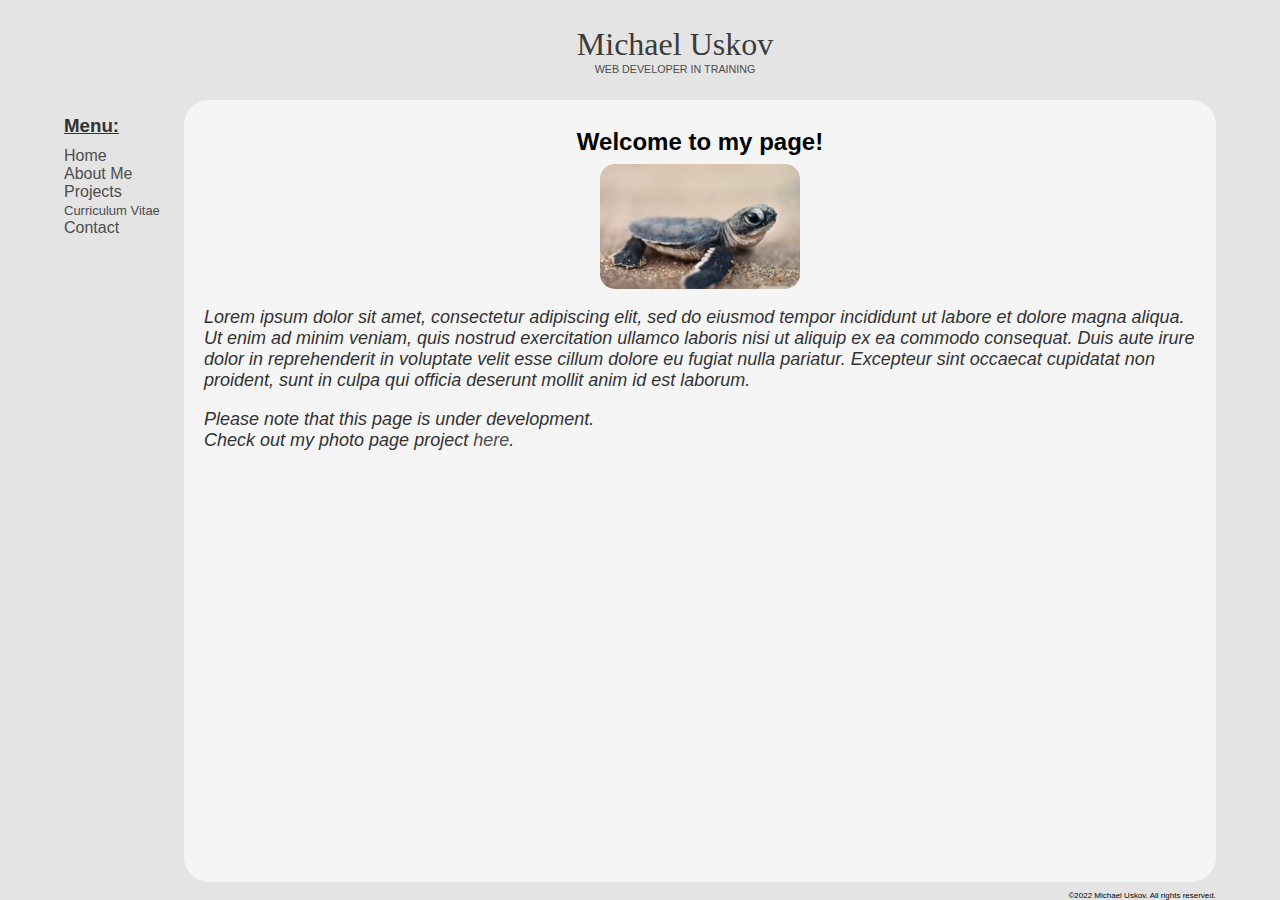
<file: index.html>
<!DOCTYPE html>
<html lang="en">
<head>
    <meta charset="UTF-8">
    <meta http-equiv="X-UA-Compatible" content="IE=edge">
    <meta name="viewport" content="width=device-width, initial-scale=1.0">
    <title>Michael Uskov</title>
    <link rel="stylesheet" href="css/style.css">
</head>
<body>
    <div class="main">
        <div class="header"><h1>Michael Uskov</h1><h6>WEB DEVELOPER IN TRAINING</h6></div>
        <div class="body">
            <div class="menu">
                <h3>Menu:</h3>
                <a href="index.html">Home</a><br>
                <a href="aboutme.html">About Me</a><br>
                <a href="projects.html">Projects</a><br>
                <a href="resume.html" style="font-size:13px;">Curriculum Vitae</a><br>
                <a href="contact.html">Contact</a><br>
            </div>
            <div class="content">
                <h2>Welcome to my page!</h2>
                <img src="images/turtle.jpg" alt="turtle!"><br>
                <p>Lorem ipsum dolor sit amet, consectetur adipiscing elit,
                    sed do eiusmod tempor incididunt ut labore et dolore magna
                    aliqua. Ut enim ad minim veniam, quis nostrud exercitation
                    ullamco laboris nisi ut aliquip ex ea commodo consequat. Duis
                    aute irure dolor in reprehenderit in voluptate velit esse cillum
                    dolore eu fugiat nulla pariatur. Excepteur sint occaecat cupidatat
                    non proident, sunt in culpa qui officia deserunt mollit
                    anim id est laborum.</p><br>
                    <p>Please note that this page is under development.</p>
                    <p>Check out my photo page project  <a href="https://photo.muskov.ca/" target="_blank">here</a>.</p>
            </div>
        </div>
        <div class="copyright"><br>©2022 Michael Uskov. All rights reserved.</div>
    </div>
</body>
</html>
</file>
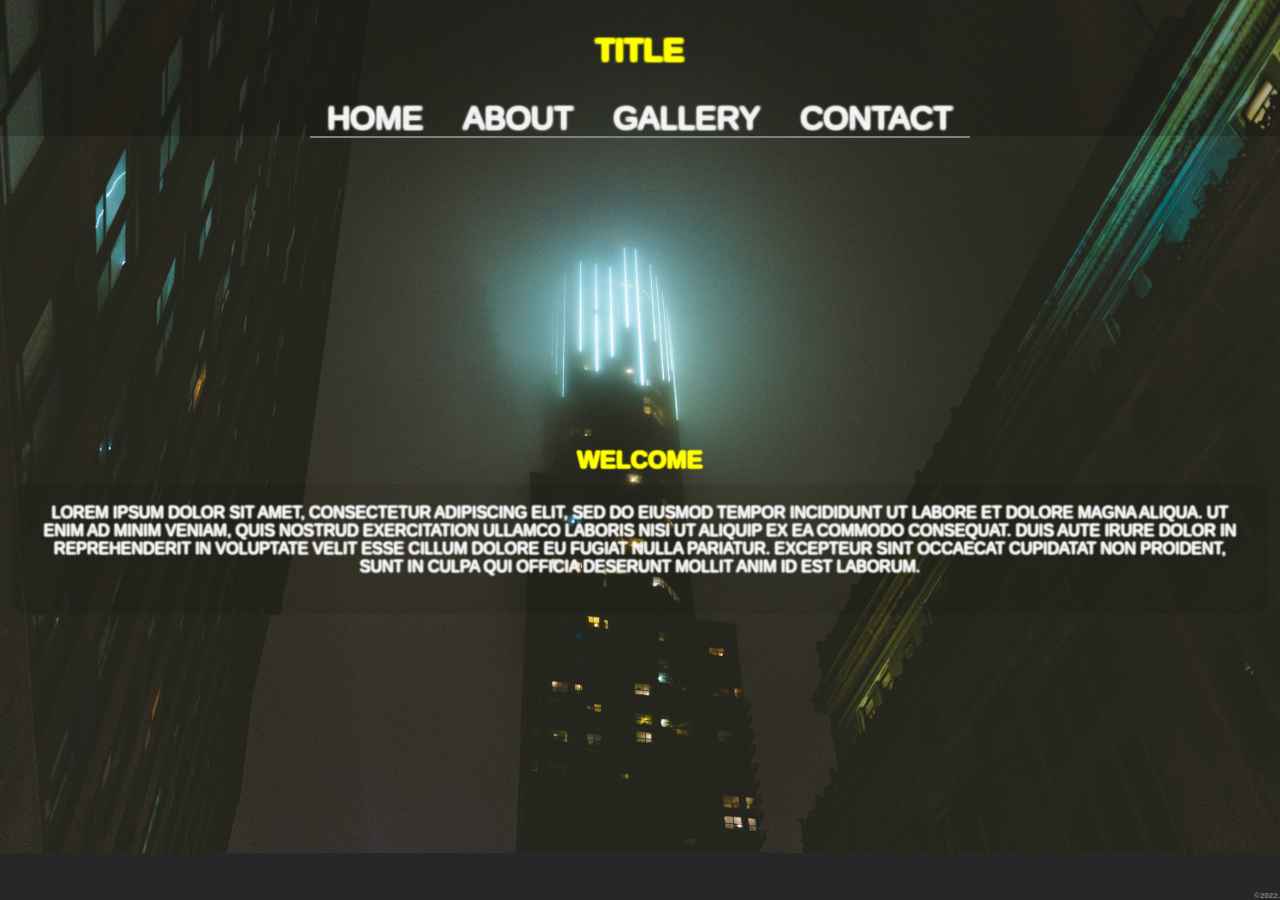
<file: templates/neon-yellow/index.html>
<!DOCTYPE html>
<html lang="en">
<head>
    <meta charset="UTF-8">
    <meta http-equiv="X-UA-Compatible" content="IE=edge">
    <meta name="viewport" content="width=device-width, initial-scale=1.0">
    <title>Neon Yellow</title>
    <link rel="stylesheet" href="css/style.css">
</head>
<body>
    <div class="main">
        <div class="headerbg">
            <div class="header"><h1>TITLE</h1></div>
            <div class="menu">
                <a href="index.html">HOME</a>
                <a href="about.html">ABOUT</a>
                <a href="gallery.html">GALLERY</a>
                <a href="contact.html">CONTACT</a>
            </div>
        </div>
        <div class="line"></div>
        <div class="content">
            <h2>Welcome</h2>
                <div class="contentbg">
                    <p>Lorem ipsum dolor sit amet, consectetur adipiscing elit,
                    sed do eiusmod tempor incididunt ut labore et dolore magna
                    aliqua. Ut enim ad minim veniam, quis nostrud exercitation
                    ullamco laboris nisi ut aliquip ex ea commodo consequat. Duis
                    aute irure dolor in reprehenderit in voluptate velit esse cillum
                    dolore eu fugiat nulla pariatur. Excepteur sint occaecat cupidatat
                    non proident, sunt in culpa qui officia deserunt mollit
                    anim id est laborum.</p><br>
                </div>
        </div>
        <div class="copyright"><h4>©2022.</h4></div>
    </div>
</body>
</html>
</file>
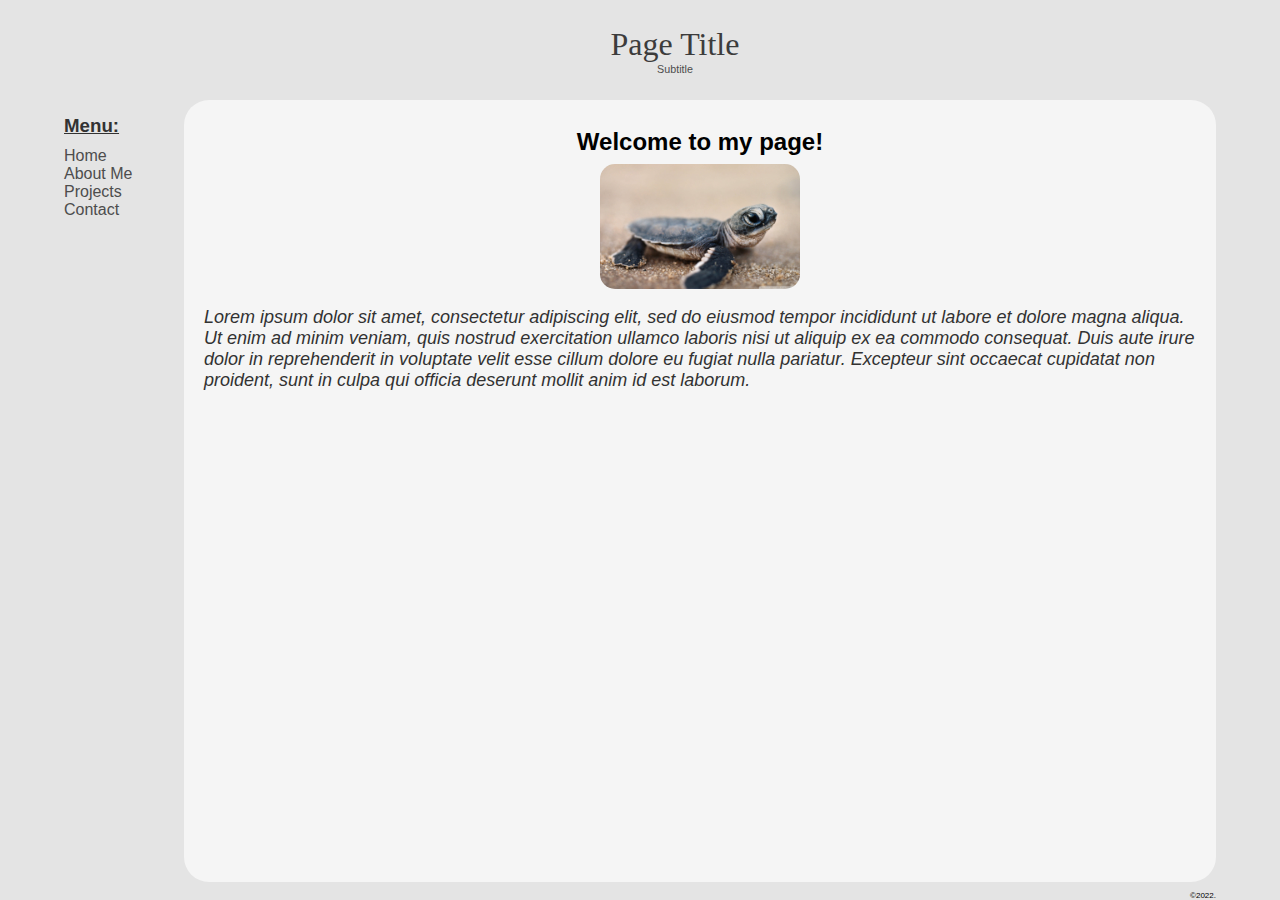
<file: templates/simple-grey/index.html>
<!DOCTYPE html>
<html lang="en">
<head>
    <meta charset="UTF-8">
    <meta http-equiv="X-UA-Compatible" content="IE=edge">
    <meta name="viewport" content="width=device-width, initial-scale=1.0">
    <title>Simple Grey</title>
    <link rel="stylesheet" href="css/style.css">
</head>
<body>
    <div class="main">
        <div class="header"><h1>Page Title</h1><h6>Subtitle</h6></div>
        <div class="body">
            <div class="menu">
                <h3>Menu:</h3>
                <a href="index.html">Home</a><br>
                <a href="index.html">About Me</a><br>
                <a href="index">Projects</a><br>
                <a href="contact.html">Contact</a><br>
            </div>
            <div class="content">
                <h2>Welcome to my page!</h2>
                <img src="images/turtle.jpg" alt="turtle!"><br>
                <p>Lorem ipsum dolor sit amet, consectetur adipiscing elit,
                    sed do eiusmod tempor incididunt ut labore et dolore magna
                    aliqua. Ut enim ad minim veniam, quis nostrud exercitation
                    ullamco laboris nisi ut aliquip ex ea commodo consequat. Duis
                    aute irure dolor in reprehenderit in voluptate velit esse cillum
                    dolore eu fugiat nulla pariatur. Excepteur sint occaecat cupidatat
                    non proident, sunt in culpa qui officia deserunt mollit
                    anim id est laborum.</p><br>
           
            </div>
        </div>
        <div class="copyright"><br>©2022.</div>
    </div>
</body>
</html>
</file>
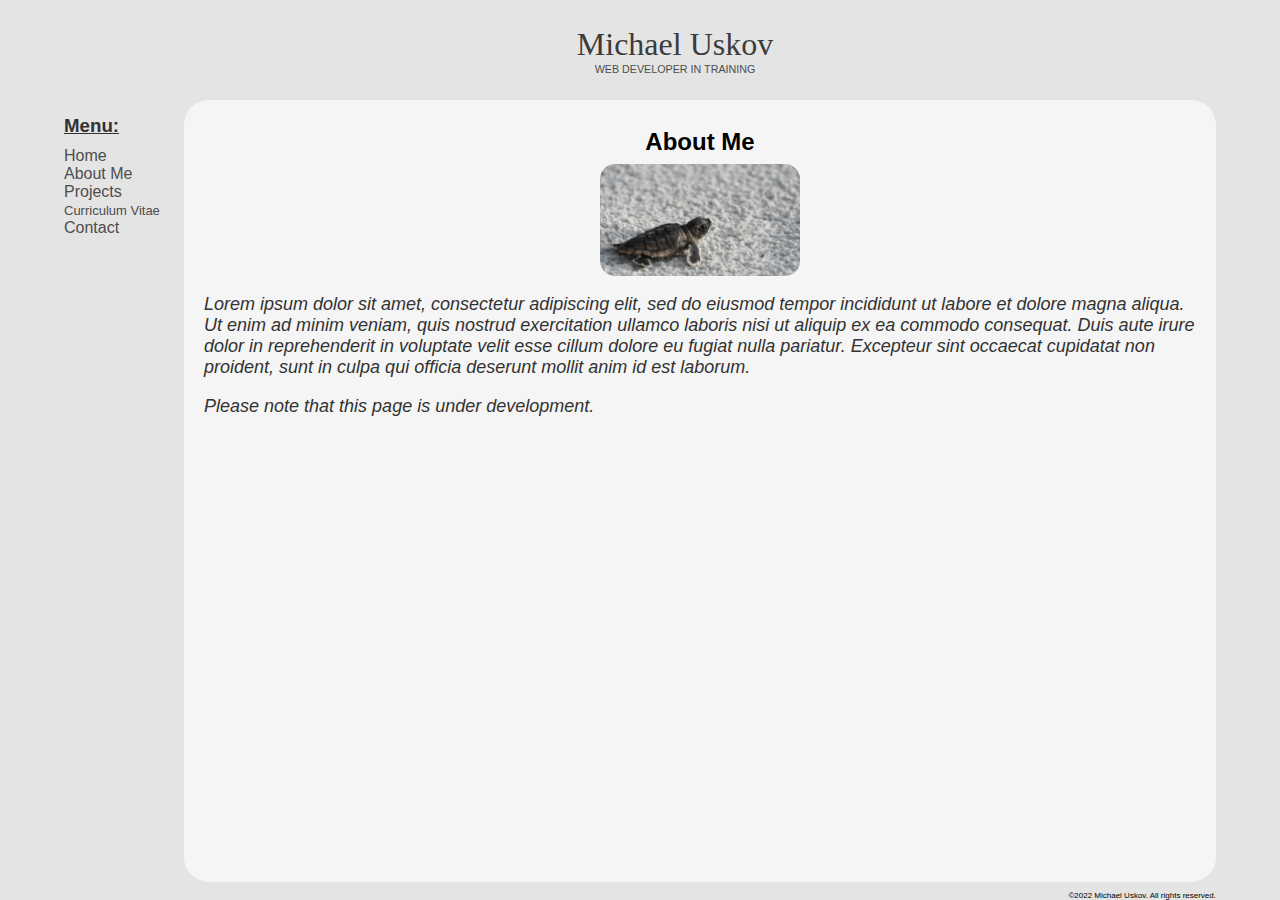
<file: about.html>
<!DOCTYPE html>
<html lang="en">
<head>
    <meta charset="UTF-8">
    <meta http-equiv="X-UA-Compatible" content="IE=edge">
    <meta name="viewport" content="width=device-width, initial-scale=1.0">
    <title>Michael Uskov: About Me</title>
    <link rel="stylesheet" href="css/style.css">
</head>
<body>
    <div class="main">
        <div class="header"><h1>Michael Uskov</h1><h6>WEB DEVELOPER IN TRAINING</h6></div>
        <div class="body">
            <div class="menu">
                <h3>Menu:</h3>
                <a href="index.html">Home</a><br>
                <a href="aboutme.html">About Me</a><br>
                <a href="https://github.com/michaelcuskov" target="_blank">Projects</a><br>
                <a href="resume.html" style="font-size:13px;">Curriculum Vitae</a><br>
                <a href="mailto:michaeluskov@gmail.com">Contact</a><br>
            </div>
            <div class="content">
                <h2>About Me</h2>
                <img src="images/turtle2.jpg" alt="turtle!"><br>
                <p>Lorem ipsum dolor sit amet, consectetur adipiscing elit,
                    sed do eiusmod tempor incididunt ut labore et dolore magna
                    aliqua. Ut enim ad minim veniam, quis nostrud exercitation
                    ullamco laboris nisi ut aliquip ex ea commodo consequat. Duis
                    aute irure dolor in reprehenderit in voluptate velit esse cillum
                    dolore eu fugiat nulla pariatur. Excepteur sint occaecat cupidatat
                    non proident, sunt in culpa qui officia deserunt mollit
                    anim id est laborum.</p><br>
                    <p>Please note that this page is under development.</p>
            </div>
        </div>
        <div class="copyright"><br>©2022 Michael Uskov. All rights reserved.</div>
    </div>
</body>
</html>
</file>
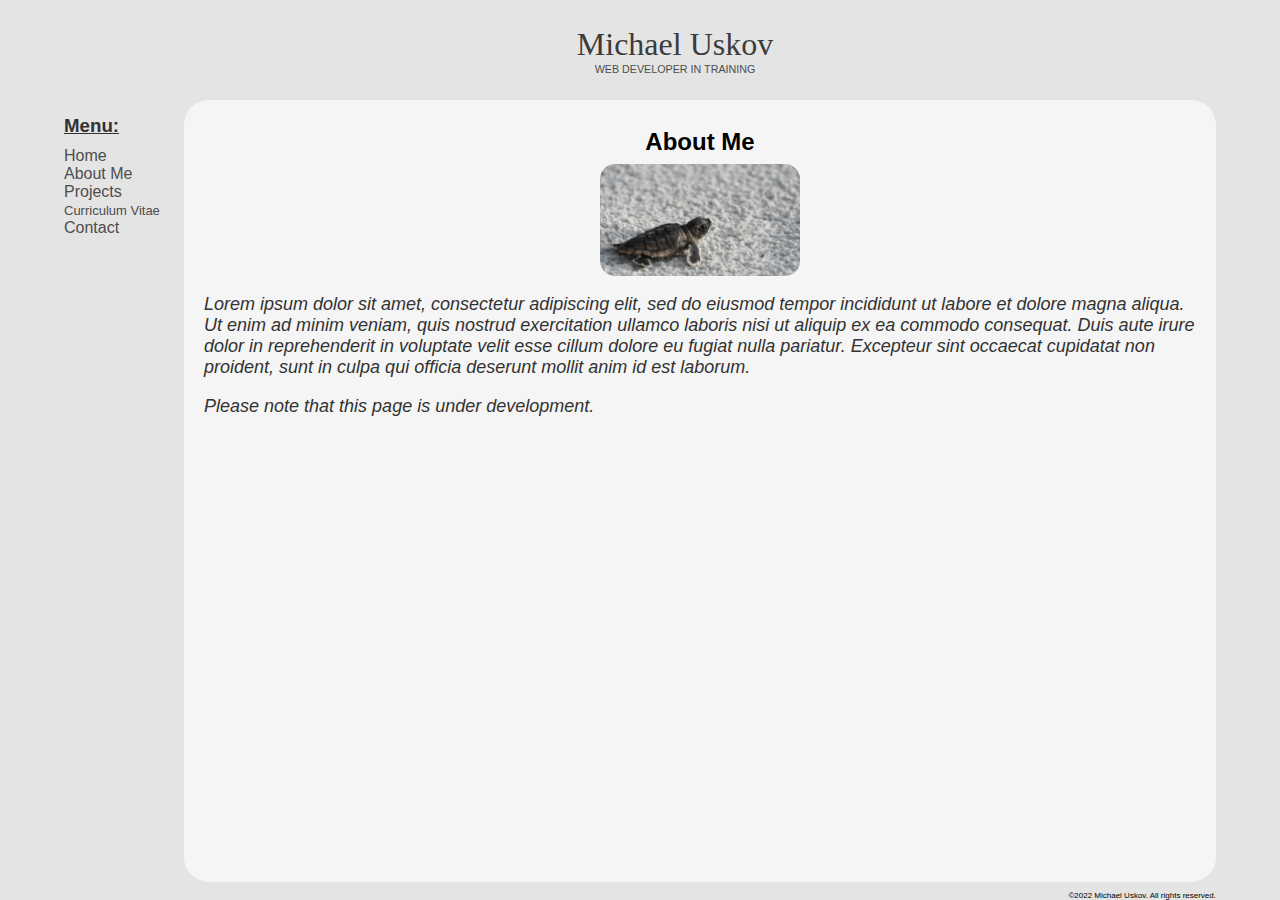
<file: aboutme.html>
<!DOCTYPE html>
<html lang="en">
<head>
    <meta charset="UTF-8">
    <meta http-equiv="X-UA-Compatible" content="IE=edge">
    <meta name="viewport" content="width=device-width, initial-scale=1.0">
    <title>Michael Uskov: About Me</title>
    <link rel="stylesheet" href="css/style.css">
</head>
<body>
    <div class="main">
        <div class="header"><h1>Michael Uskov</h1><h6>WEB DEVELOPER IN TRAINING</h6></div>
        <div class="body">
            <div class="menu">
                <h3>Menu:</h3>
                <a href="index.html">Home</a><br>
                <a href="aboutme.html">About Me</a><br>
                <a href="projects.html">Projects</a><br>
                <a href="resume.html" style="font-size:13px;">Curriculum Vitae</a><br>
                <a href="contact.html">Contact</a><br>
            </div>
            <div class="content">
                <h2>About Me</h2>
                <img src="images/turtle2.jpg" alt="turtle!"><br>
                <p>Lorem ipsum dolor sit amet, consectetur adipiscing elit,
                    sed do eiusmod tempor incididunt ut labore et dolore magna
                    aliqua. Ut enim ad minim veniam, quis nostrud exercitation
                    ullamco laboris nisi ut aliquip ex ea commodo consequat. Duis
                    aute irure dolor in reprehenderit in voluptate velit esse cillum
                    dolore eu fugiat nulla pariatur. Excepteur sint occaecat cupidatat
                    non proident, sunt in culpa qui officia deserunt mollit
                    anim id est laborum.</p><br>
                    <p>Please note that this page is under development.</p>
            </div>
        </div>
        <div class="copyright"><br>©2022 Michael Uskov. All rights reserved.</div>
    </div>
</body>
</html>
</file>
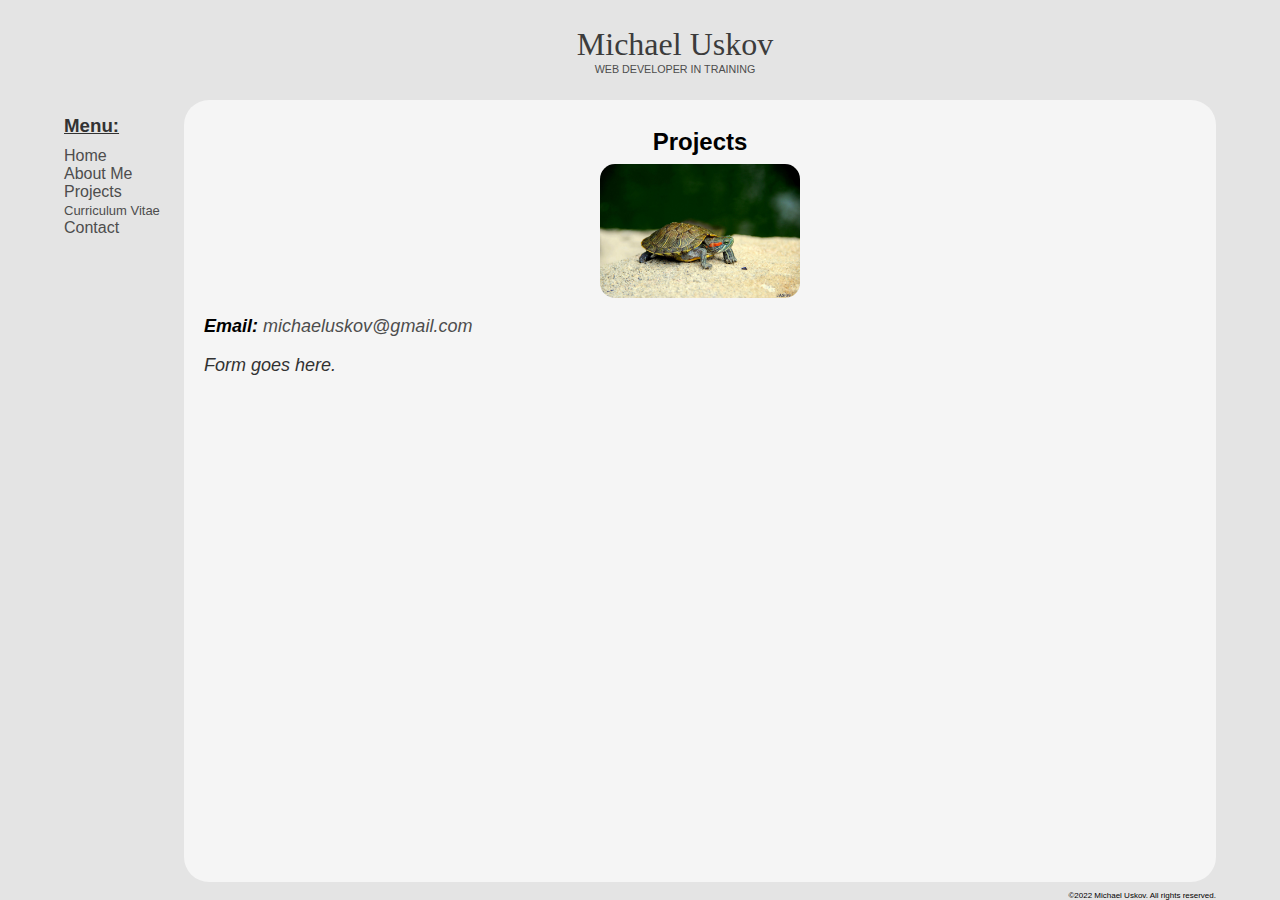
<file: contact.html>
<!DOCTYPE html>
<html lang="en">
<head>
    <meta charset="UTF-8">
    <meta http-equiv="X-UA-Compatible" content="IE=edge">
    <meta name="viewport" content="width=device-width, initial-scale=1.0">
    <title>Michael Uskov: Contact</title>
    <link rel="stylesheet" href="css/style.css">
</head>
<body>
    <div class="main">
        <div class="header"><h1>Michael Uskov</h1><h6>WEB DEVELOPER IN TRAINING</h6></div>
        <div class="body">
            <div class="menu">
                <h3>Menu:</h3>
                <a href="index.html">Home</a><br>
                <a href="aboutme.html">About Me</a><br>
                <a href="projects.html">Projects</a><br>
                <a href="resume.html" style="font-size:13px;">Curriculum Vitae</a><br>
                <a href="contact.html">Contact</a><br>
            </div>
            <div class="content">
                <h2>Projects</h2>
                <img src="images/turtle5.jpg" alt="turtle!"><br>
                <p><b>Email:</b> <a href="mailto:michaeluskov@gmail.com">michaeluskov@gmail.com</a><br>
                </p>
                <br><p>Form goes here.</p>
            </div>
        </div>
        <div class="copyright"><br>©2022 Michael Uskov. All rights reserved.</div>
    </div>
</body>
</html>
</file>
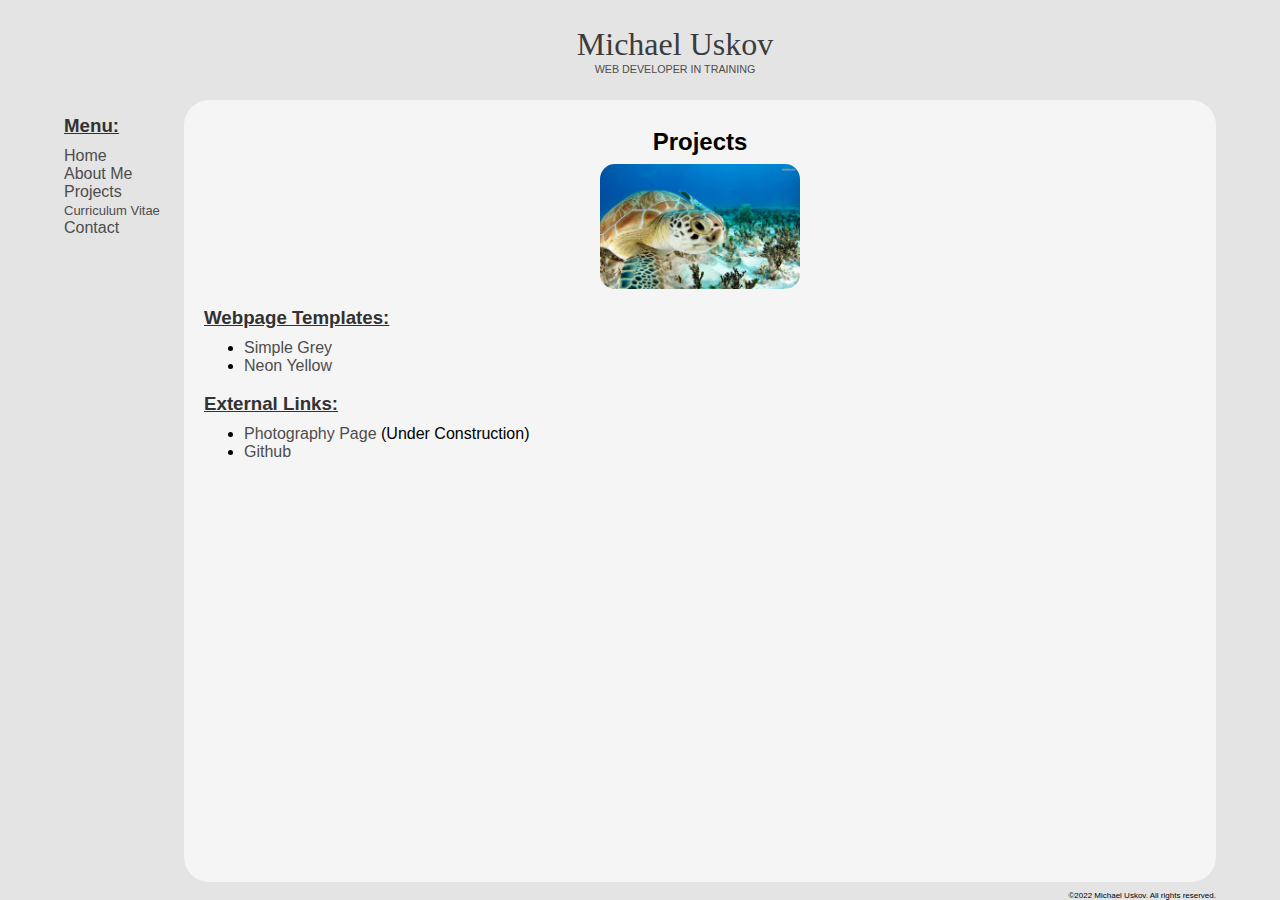
<file: projects.html>
<!DOCTYPE html>
<html lang="en">
<head>
    <meta charset="UTF-8">
    <meta http-equiv="X-UA-Compatible" content="IE=edge">
    <meta name="viewport" content="width=device-width, initial-scale=1.0">
    <title>Michael Uskov: Projects</title>
    <link rel="stylesheet" href="css/style.css">
</head>
<body>
    <div class="main">
        <div class="header"><h1>Michael Uskov</h1><h6>WEB DEVELOPER IN TRAINING</h6></div>
        <div class="body">
            <div class="menu">
                <h3>Menu:</h3>
                <a href="index.html">Home</a><br>
                <a href="aboutme.html">About Me</a><br>
                <a href="projects.html">Projects</a><br>
                <a href="resume.html" style="font-size:13px;">Curriculum Vitae</a><br>
                <a href="contact.html">Contact</a><br>
            </div>
            <div class="content">
                <h2>Projects</h2>
                <img src="images/turtle4.jpg" alt="turtle!"><br>
                <h3>Webpage Templates:</h3>
                <p><ul>
                    <li><a href="templates/simple-grey/index.html" target="_blank">Simple Grey</a></li>
                    <li><a href="templates/neon-yellow/index.html" target="_blank">Neon Yellow</a></li>
                </ul>
                <br>
                <h3>External Links:</h3>
                <ul>
                    <li><a href="https://photo.muskov.ca/" target="_blank">Photography Page</a> (Under Construction)</p></li>
                    <li><a href="https://github.com/michaelcuskov" target="_blank">Github</a></li>
                </ul>
            </p>  
            </div>
        </div>
        <div class="copyright"><br>©2022 Michael Uskov. All rights reserved.</div>
    </div>
</body>
</html>
</file>
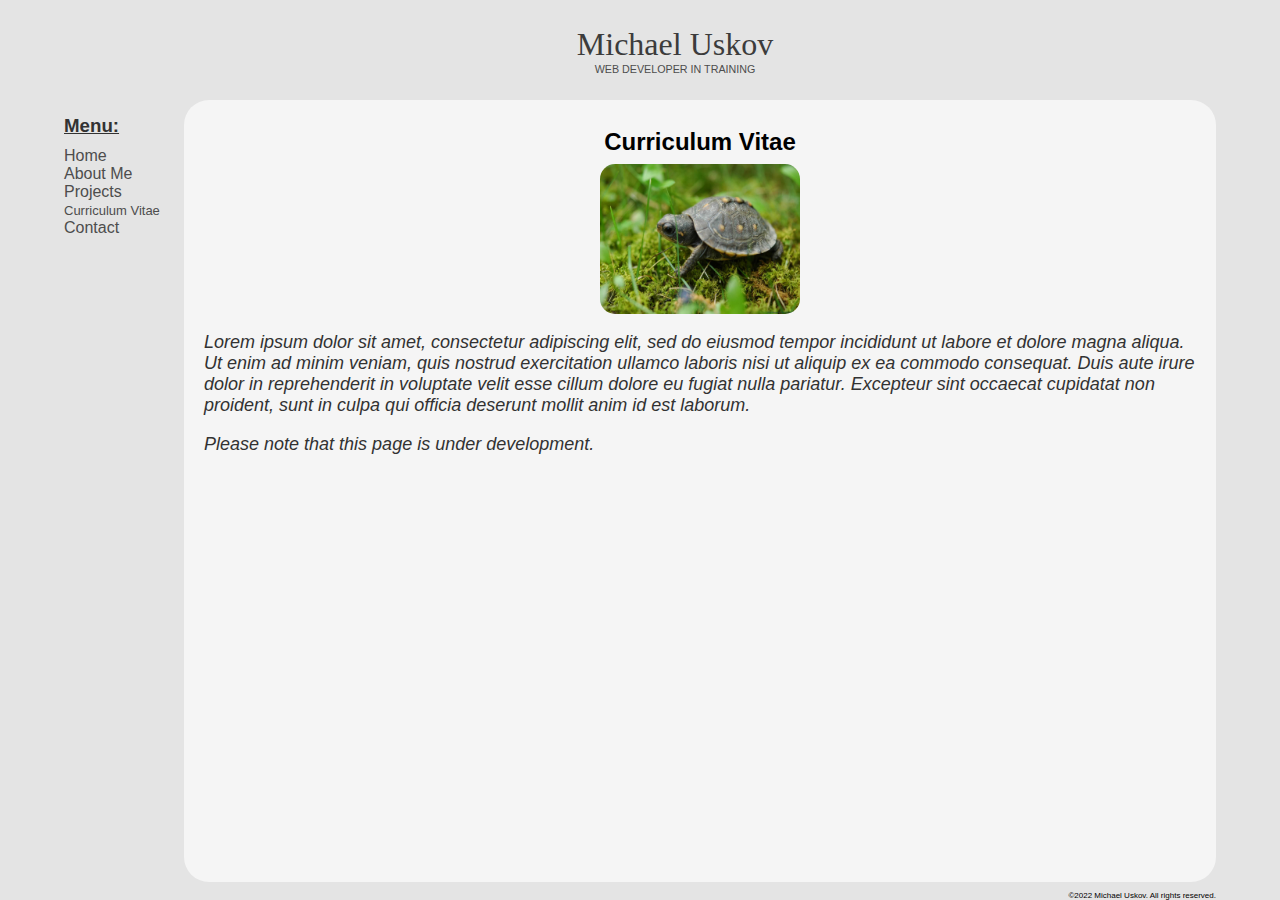
<file: resume.html>
<!DOCTYPE html>
<html lang="en">
<head>
    <meta charset="UTF-8">
    <meta http-equiv="X-UA-Compatible" content="IE=edge">
    <meta name="viewport" content="width=device-width, initial-scale=1.0">
    <title>Michael Uskov: Curriculum Vitae</title>
    <link rel="stylesheet" href="css/style.css">
</head>
<body>
    <div class="main">
        <div class="header"><h1>Michael Uskov</h1><h6>WEB DEVELOPER IN TRAINING</h6></div>
        <div class="body">
            <div class="menu">
                <h3>Menu:</h3>
                <a href="index.html">Home</a><br>
                <a href="aboutme.html">About Me</a><br>
                <a href="https://github.com/michaelcuskov" target="_blank">Projects</a><br>
                <a href="resume.html" style="font-size:13px;">Curriculum Vitae</a><br>
                <a href="mailto:michaeluskov@gmail.com">Contact</a><br>
            </div>
            <div class="content">
                <h2>Curriculum Vitae</h2>
                <img src="images/turtle3.jpg" alt="turtle!"><br>
                <p>Lorem ipsum dolor sit amet, consectetur adipiscing elit,
                    sed do eiusmod tempor incididunt ut labore et dolore magna
                    aliqua. Ut enim ad minim veniam, quis nostrud exercitation
                    ullamco laboris nisi ut aliquip ex ea commodo consequat. Duis
                    aute irure dolor in reprehenderit in voluptate velit esse cillum
                    dolore eu fugiat nulla pariatur. Excepteur sint occaecat cupidatat
                    non proident, sunt in culpa qui officia deserunt mollit
                    anim id est laborum.</p><br>
                    <p>Please note that this page is under development.</p>
            </div>
        </div>
        <div class="copyright"><br>©2022 Michael Uskov. All rights reserved.</div>
    </div>
</body>
</html>
</file>
<file: css/style.css>
/* universal settings */
* {
    /* for troubleshooting */
    /* border: 2px solid red; */
    color: black;
    font-family: "Arial", sans-serif;
    margin: 0 0;
}
html, 
body {
    background-color: rgb(228, 228, 228);
    height: 100%;
}
/* main box */
.main {
    display: flex;
    flex-direction: column;
    width: 90%;
    margin: 0 auto;
    flex-wrap: wrap;
    min-height: 100%;
    
}

/* title header */
.header {
    text-align: center;
    justify-content: center;
    align-content: center;
    height: 100px;
    flex: 0 2 auto;
    display: flex;
    flex-direction: column;
   flex-wrap: wrap;
    padding-left: 70px;
    /*
    background-image:url("../images/turtle.jpg"); */
}
h1 {
    color: rgb(60, 60, 60);
    font-weight: 400;
    font-family: "Garamond";
}
h6 {
    font-weight: 100;
    color:rgb(77, 77, 77)
}
/* body */
.body {
    display: flex;
    flex-direction: row;
    gap: 20px;
    flex: 2 0;
}
/* side menu */
.menu {
    width: 100px;
    flex: 1 0 auto;
    padding-top: 15px;
}
a {
    text-decoration: none;
    color: rgb(77, 77, 77);
    transition: 1s;
}
a:hover {
    color: olive;
    transition: 1s;
}
h3 {
    color: rgb(50, 50, 50);
    text-decoration: underline;
    padding-bottom: 10px;
}
/* main page contet */
.content {
    background-color: whitesmoke;
    padding: 20px;
    border-radius: 25px;
    width: 100%;
}
h2 {
    font-weight: bold;
    color: black;
    text-align: center;
    margin: 8px 8px;
}
p {
    font-size: 18px;
    color: rgb(50, 50, 50);
    font-style: italic;
}
.content img {
    margin: 0 auto;
    display: block;
    width: 200px;
    height: auto;
    border-radius: 15px;
}
/* copyright */
.copyright {
    font-size: 8px;
    color: black;
    text-align: right;
    height: 20px;
    flex: 0 2;
}
</file>
<file: templates/neon-yellow/css/style.css>
* {
    /* for troubleshooting 
    border: 2px solid red;*/
    color: whitesmoke;
    font-family: "Arial", sans-serif;
    margin: 0 0;
    text-transform:uppercase;
}
html, 
body {
    background-color: rgb(39, 39, 39);
    height: 100%;
}
/* main box */
.main {
    display: flex;
    flex-direction: column;
    width: 100%;
    margin: 0 auto;
    flex-wrap: wrap;
    min-height: 100%; 
    background-image:url("../images/fog.jpg");
    background-repeat: no-repeat;
    background-size: 100% auto;
    background-position: center top;
    background-attachment: fixed;
}
/* title header */
.headerbg {
    
 
    background-color: rgba(0, 0, 0, 0.175);
}
.header {
    text-align: center;
    justify-content: center;
    align-content: center;
    height: 100px;
    flex: 0 3 auto;
    display: flex;
    flex-direction: column;
   flex-wrap: wrap;
}
.header h1 {
    text-shadow:
    1px  1px 2px yellow,
    1px -1px 2px yellow,
   -1px  1px 2px yellow,
   -1px -1px 2px yellow;
   color: transparent;
}
.menu {
    flex: 0 2 0;
    height: 36px;
    display: flex;
    text-align: center;
    justify-content: center;
    align-content: center;
    flex-direction: row;
    flex-wrap: wrap;
}
.menu a {
    text-decoration: none;
    margin-right: 20px;
    margin-left: 20px;
    font-size: 32px;
    font-weight: 200;
    color: transparent;
    text-shadow:
    1px  1px 2px whitesmoke,
    1px -1px 2px whitesmoke,
   -1px  1px 2px whitesmoke,
   -1px -1px 2px whitesmoke;
    transition: 2s;
}
.menu a:hover {
    text-shadow:
        1px  1px 2px yellow,
        1px -1px 2px yellow,
        -1px  1px 2px yellow,
        -1px -1px 2px yellow;
        transition: 2s;
}
.line {
    background-color: grey;
    height: 2px;
    width: 660px;
    align-self: center;
}
.content {
    flex: 1 0 auto;
    min-height: 100%;
    gap: 20px;
    text-align: center;
    justify-content: center;
    align-content: center;
    margin-top: 30px;
}
.content h2 {
    text-shadow:
    0px  0px 2px yellow,
    0px 0px 2px yellow,
   0px  0px 2px yellow,
   0px 0px 2px yellow;
   color: transparent;
   margin-bottom: 10px;
}
.content p {
    text-shadow:
    0px  0px 2px whitesmoke,
    0px 0px 2px whitesmoke,
   0px  0px 2px whitesmoke,
   0px 0px 2px whitesmoke;
   color: transparent;
}

.contentbg {
    border-radius: 15px;
    padding: 20px;
    width: 95%;
    margin: 0 auto;
    background-color: rgba(0, 0, 0, 0.075);
}
.copyright {
    flex: 0 4 0;
    height: 30px;
    text-align: right;
    font-size: 8px;
}
.copyright h4 {
    color: grey;
}
</file>
<file: templates/simple-grey/css/style.css>
/* universal settings */
* {
    /* for troubleshooting */
    /* border: 2px solid red; */
    color: black;
    font-family: "Arial", sans-serif;
    margin: 0 0;
}
html, 
body {
    background-color: rgb(228, 228, 228);
    height: 100%;
}
/* main box */
.main {
    display: flex;
    flex-direction: column;
    width: 90%;
    margin: 0 auto;
    flex-wrap: wrap;
    min-height: 100%;
    
}

/* title header */
.header {
    text-align: center;
    justify-content: center;
    align-content: center;
    height: 100px;
    flex: 0 2 auto;
    display: flex;
    flex-direction: column;
   flex-wrap: wrap;
    padding-left: 70px;
    /*
    background-image:url("../images/turtle.jpg"); */
}
h1 {
    color: rgb(60, 60, 60);
    font-weight: 400;
    font-family: "Garamond";
}
h6 {
    font-weight: 100;
    color:rgb(77, 77, 77)
}
/* body */
.body {
    display: flex;
    flex-direction: row;
    gap: 20px;
    flex: 2 0;
}
/* side menu */
.menu {
    width: 100px;
    flex: 1 0 auto;
    padding-top: 15px;
}
a {
    text-decoration: none;
    color: rgb(77, 77, 77);
    transition: 1s;
}
a:hover {
    color: olive;
    transition: 1s;
}
h3 {
    color: rgb(50, 50, 50);
    text-decoration: underline;
    padding-bottom: 10px;
}
/* main page contet */
.content {
    background-color: whitesmoke;
    padding: 20px;
    border-radius: 25px;
    width: 100%;
}
h2 {
    font-weight: bold;
    color: black;
    text-align: center;
    margin: 8px 8px;
}
p {
    font-size: 18px;
    color: rgb(50, 50, 50);
    font-style: italic;
}
.content img {
    margin: 0 auto;
    display: block;
    width: 200px;
    height: auto;
    border-radius: 15px;
}
/* copyright */
.copyright {
    font-size: 8px;
    color: black;
    text-align: right;
    height: 20px;
    flex: 0 2;
}
</file>
